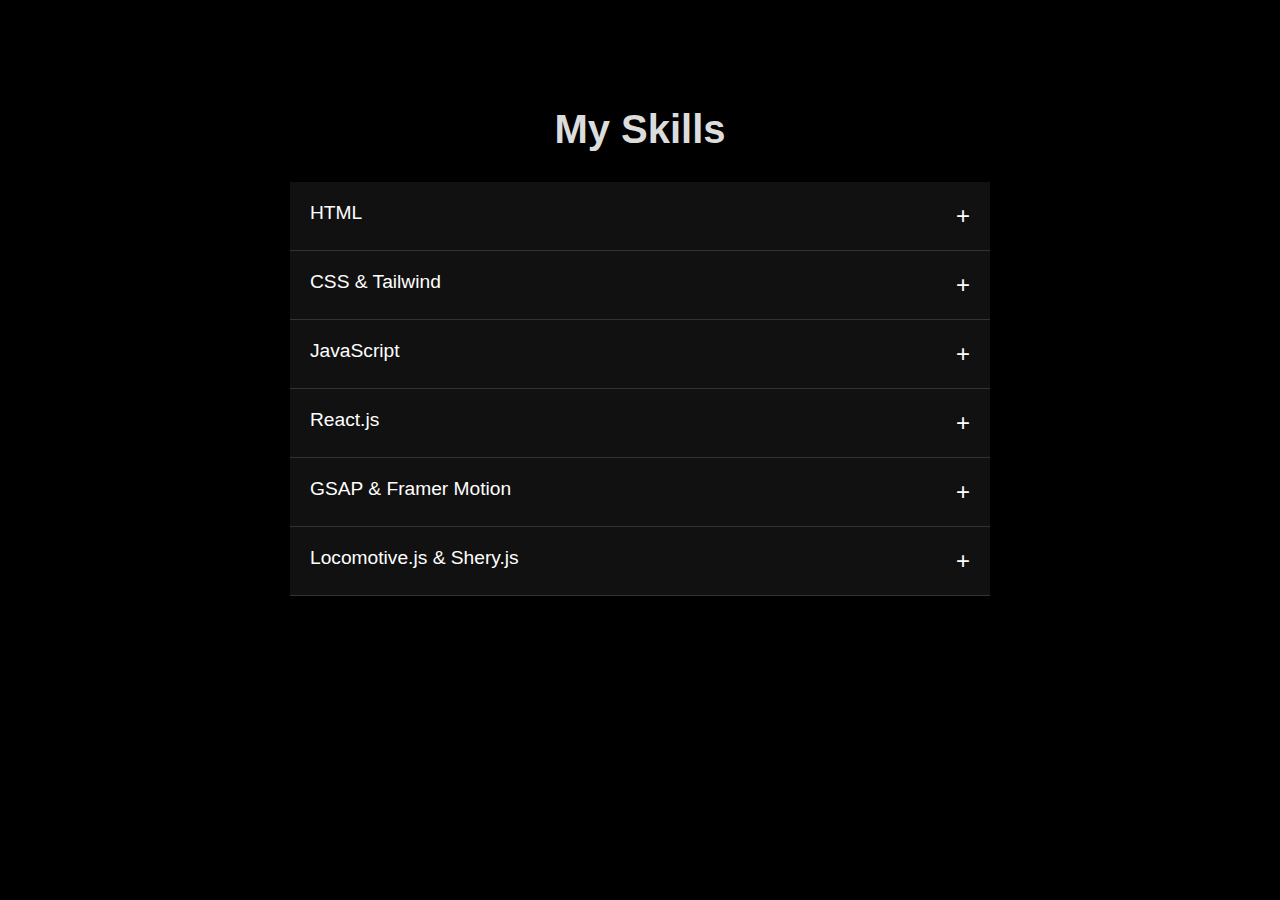
<file: About.html>
<!DOCTYPE html>
<html lang="en">
<head>
  <meta charset="UTF-8" />
  <meta name="viewport" content="width=device-width, initial-scale=1.0"/>
  <title>My Skills</title>
  <link rel="stylesheet" href="About.css" />
</head>
<body>

  <section class="faq-section">
    <h1 class="faq-title">My Skills</h1>

    <div class="faq">
      <button class="faq-question">HTML</button>
      <div class="faq-answer">
        <p>Semantic, accessible, and SEO-friendly HTML5 structure for responsive web layouts.</p>
      </div>
    </div>

    <div class="faq">
      <button class="faq-question">CSS & Tailwind</button>
      <div class="faq-answer">
        <p>Expert in modern CSS, responsive design, Flexbox, Grid, and utility-first Tailwind CSS.</p>
      </div>
    </div>

    <div class="faq">
      <button class="faq-question">JavaScript</button>
      <div class="faq-answer">
        <p>Proficient in ES6+, DOM manipulation, async functions, and event handling.</p>
      </div>
    </div>

    <div class="faq">
      <button class="faq-question">React.js</button>
      <div class="faq-answer">
        <p>Building SPAs with components, hooks, props, state management, and routing.</p>
      </div>
    </div>

    <div class="faq">
      <button class="faq-question">GSAP & Framer Motion</button>
      <div class="faq-answer">
        <p>Creating smooth, interactive, scroll-triggered animations for outstanding UI/UX.</p>
      </div>
    </div>

    <div class="faq">
      <button class="faq-question">Locomotive.js & Shery.js</button>
      <div class="faq-answer">
        <p>Advanced scroll effects and magnetic elements with creative 3D transitions.</p>
      </div>
    </div>

  </section>

  <script>
    const buttons = document.querySelectorAll('.faq-question');

    buttons.forEach(button => {
      button.addEventListener('click', () => {
        button.classList.toggle('active');
        const answer = button.nextElementSibling;
        answer.style.maxHeight = answer.style.maxHeight ? null : answer.scrollHeight + "px";
      });
    });
  </script>

</body>
</html>
</file>
<file: About.css>
body {
  font-family: 'Segoe UI', Tahoma, Geneva, Verdana, sans-serif;
  background-color: #000;
  color: #fff;
  margin: 0;
  padding: 0;
}

.faq-section {
  max-width: 700px;
  margin: 60px auto;
  padding: 20px;
}

.faq-title {
  font-size: 2.5rem;
  text-align: center;
  margin-bottom: 30px;
  color: gainsboro;
}

.faq {
  border-bottom: 1px solid #333;
}

.faq-question {
  background-color: #111;
  color: #fff;
  cursor: pointer;
  padding: 20px;
  width: 100%;
  border: none;
  outline: none;
  font-size: 1.2rem;
  text-align: left;
  transition: background-color 0.3s ease;
  position: relative;
}

.faq-question::after {
  content: '+';
  float: right;
  font-size: 1.5rem;
  transition: transform 0.3s ease;
}

.faq-question.active::after {
  content: '−';
}

.faq-question:hover {
  background-color: #222;
}

.faq-answer {
  max-height: 0;
  overflow: hidden;
  background-color: #222;
  padding: 0 20px;
  transition: max-height 0.3s ease;
}

.faq-answer p {
  padding: 15px 0;
  margin: 0;
  font-size: 1rem;
  line-height: 1.5;
}
</file>
